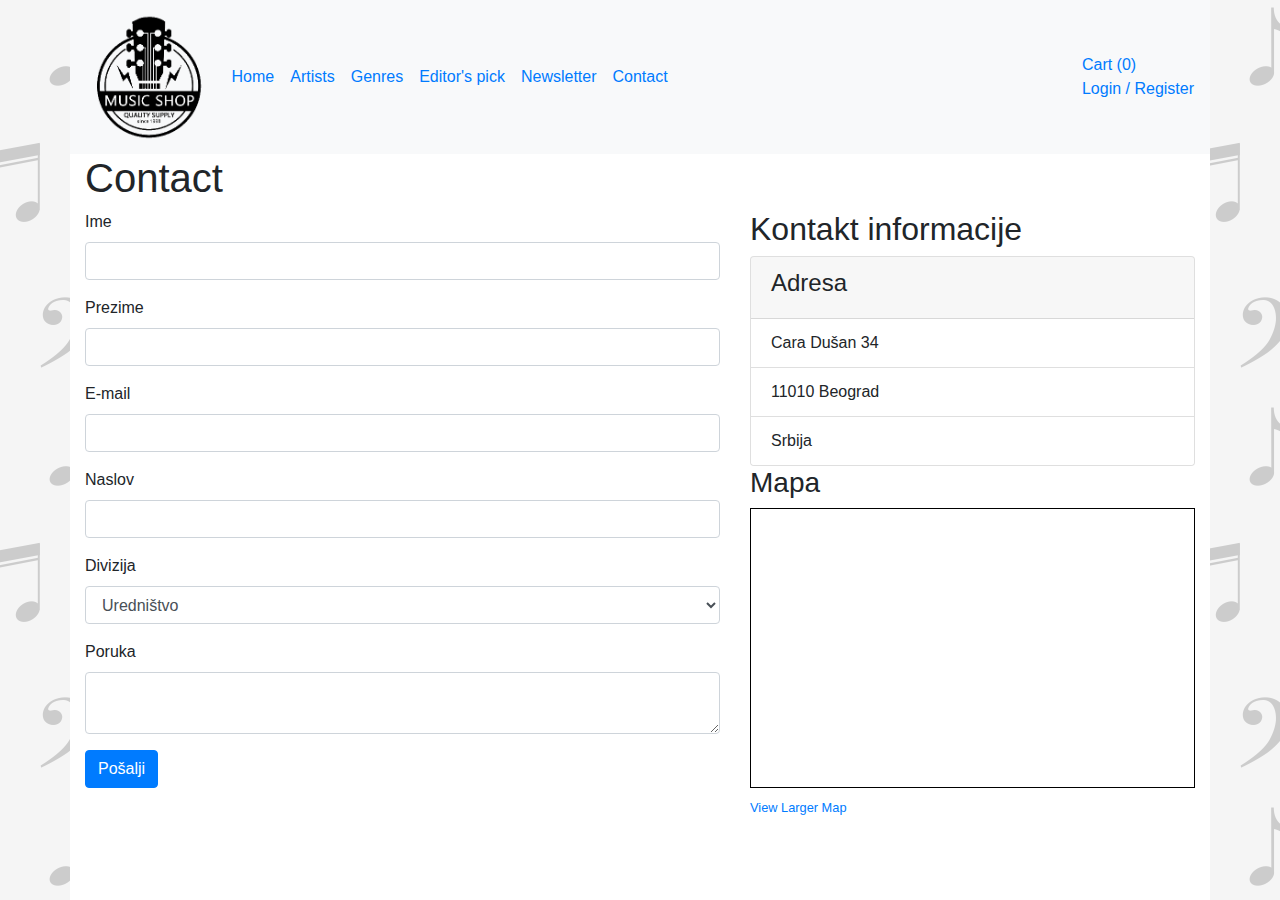
<file: contact.html>
<!DOCTYPE html>
<html lang="en">

<head>
    <meta charset="UTF-8" />
    <meta name="viewport" content="width=device-width, initial-scale=1.0" />
    <title>Music Store</title>
    <link rel="stylesheet" href="https://stackpath.bootstrapcdn.com/bootstrap/4.4.1/css/bootstrap.min.css"
        integrity="sha384-Vkoo8x4CGsO3+Hhxv8T/Q5PaXtkKtu6ug5TOeNV6gBiFeWPGFN9MuhOf23Q9Ifjh" crossorigin="anonymous" />
    <link rel="stylesheet" href="./css/style.css" />
</head>

<body>
    <div class="container wrapper">
        <!-- Wrapper -->
        <header>
            <nav class="navbar navbar-expand-lg bg-light">
              <a class="navbar-brand" href="#">
                <img
                  id="music-store-logo"
                  src="./images/music_shop.png"
                  alt="Music shop logo"
                />
              </a>
              <button
                class="navbar-toggler"
                type="button"
                data-toggle="collapse"
                data-target="#navbarText"
                aria-controls="navbarText"
                aria-expanded="false"
                aria-label="Toggle navigation"
              >
                <span class="navbar-toggler-icon"></span>
              </button>
              <div class="collapse navbar-collapse" id="navbarText">
                <ul class="navbar-nav mr-auto">
                    <li class="nav-item active">
                        <a class="nav-link" href="index.html">Home</a>
                      </li>
                      <li class="nav-item">
                        <a class="nav-link" href="#">Artists</a>
                      </li>
                      <li class="nav-item">
                        <a class="nav-link" href="genre.html">Genres</a>
                      </li>
                      <li class="nav-item">
                        <a class="nav-link" href="editors_pick.html">Editor's pick</a>
                      </li>
                      <li class="nav-item">
                        <a class="nav-link" href="newsletter.html">Newsletter</a>
                      </li>
                      <li class="nav-item">
                        <a class="nav-link" href="contact.html">Contact</a>
                      </li>
                </ul>
                <div>
                  <div>
                    <a id="cart" href="#" data-tooltip-content="#display-cart" >
                      Cart (<span id="itemCount">0</span>)</a>
                    <div>
                      <div id="display-cart"></div>
                    </div>
                  </div>
                  <div>
                    <a href="#">Login / Register</a>
                  </div>
                </div>
              </div>
            </nav>
          </header>

        <div class="container-fluid">
            <h1>Contact</h1>
            <div class="row">
                <!-- Kontakt forma -->
                <div class="col-md-7">
                    <!-- Ime, prezime, mail, naslov, kontakt opcija, poruka, dugme -->
                    <form action="#" action="POST">
                        <div class="form-group">
                            <label for="ime">Ime</label>
                            <input class="form-control" type="text" name="ime" id="ime" />
                        </div>
                        <div class="form-group">
                            <label for="prezime">Prezime</label>
                            <input class="form-control" type="text" name="prezime" id="prezime" />
                        </div>
                        <div class="form-group">
                            <label for="mail">E-mail</label>
                            <input class="form-control" type="email" name="mail" id="mail" />
                        </div>
                        <div class="form-group">
                            <label for="naslov">Naslov</label>
                            <input class="form-control" type="text" name="naslov" id="naslov" />
                        </div>
                        <div class="form-group">
                            <label for="divizija">Divizija</label>
                            <select class="form-control" id="divizija">
                                <option>Uredništvo</option>
                                <option>Tehnička podrška</option>
                                <option>Marketing</option>
                            </select>
                        </div>
                        <div class="form-group">
                            <label for="poruka">Poruka</label>
                            <textarea name="poruka" id="poruka" class="form-control"></textarea>
                        </div>
                        <div>
                            <button type="submit" class="btn btn-primary">Pošalji</button>
                        </div>
                    </form>
                </div>
                <!-- end Kontakt forma -->
                <!-- OpenStreetMap -->
                <div class="col-md-5">
                    <h2>Kontakt informacije</h2>
                    <div class="card">
                        <div class="card-header">
                            <h4>Adresa</h4>
                        </div>
                        <ul class="list-group list-group-flush">
                            <li class="list-group-item">Cara Dušan 34</li>
                            <li class="list-group-item">11010 Beograd</li>
                            <li class="list-group-item">Srbija</li>
                        </ul>
                    </div>
                    <h3>Mapa</h3>
                    <iframe id="kontakt-mapa" frameborder="0" scrolling="no" marginheight="0" marginwidth="0"
                        src="https://www.openstreetmap.org/export/embed.html?bbox=20.40257424116135%2C44.847635272796225%2C20.406114757061008%2C44.84959203232235&amp;layer=mapnik&amp;marker=44.84861366086865%2C20.404344499111176&amp;z=19"
                        style="border: 1px solid black"></iframe><br /><small><a
                            href="https://www.openstreetmap.org/?mlat=44.84861&amp;mlon=20.40434#map=19/44.84861/20.40434">View
                            Larger Map</a></small>
                </div>
                <!-- end OpenStreetMap-->
            </div>
        </div>
    </div>
    <!-- end wrapper -->

    <script src="https://cdnjs.cloudflare.com/ajax/libs/jquery/3.4.1/jquery.min.js"
        integrity="sha256-CSXorXvZcTkaix6Yvo6HppcZGetbYMGWSFlBw8HfCJo=" crossorigin="anonymous"></script>
    <script src="https://cdn.jsdelivr.net/npm/popper.js@1.16.0/dist/umd/popper.min.js"
        integrity="sha384-Q6E9RHvbIyZFJoft+2mJbHaEWldlvI9IOYy5n3zV9zzTtmI3UksdQRVvoxMfooAo"
        crossorigin="anonymous"></script>
    <script src="https://stackpath.bootstrapcdn.com/bootstrap/4.4.1/js/bootstrap.min.js"
        integrity="sha384-wfSDF2E50Y2D1uUdj0O3uMBJnjuUD4Ih7YwaYd1iqfktj0Uod8GCExl3Og8ifwB6"
        crossorigin="anonymous"></script>
</body>

</html>
</file>
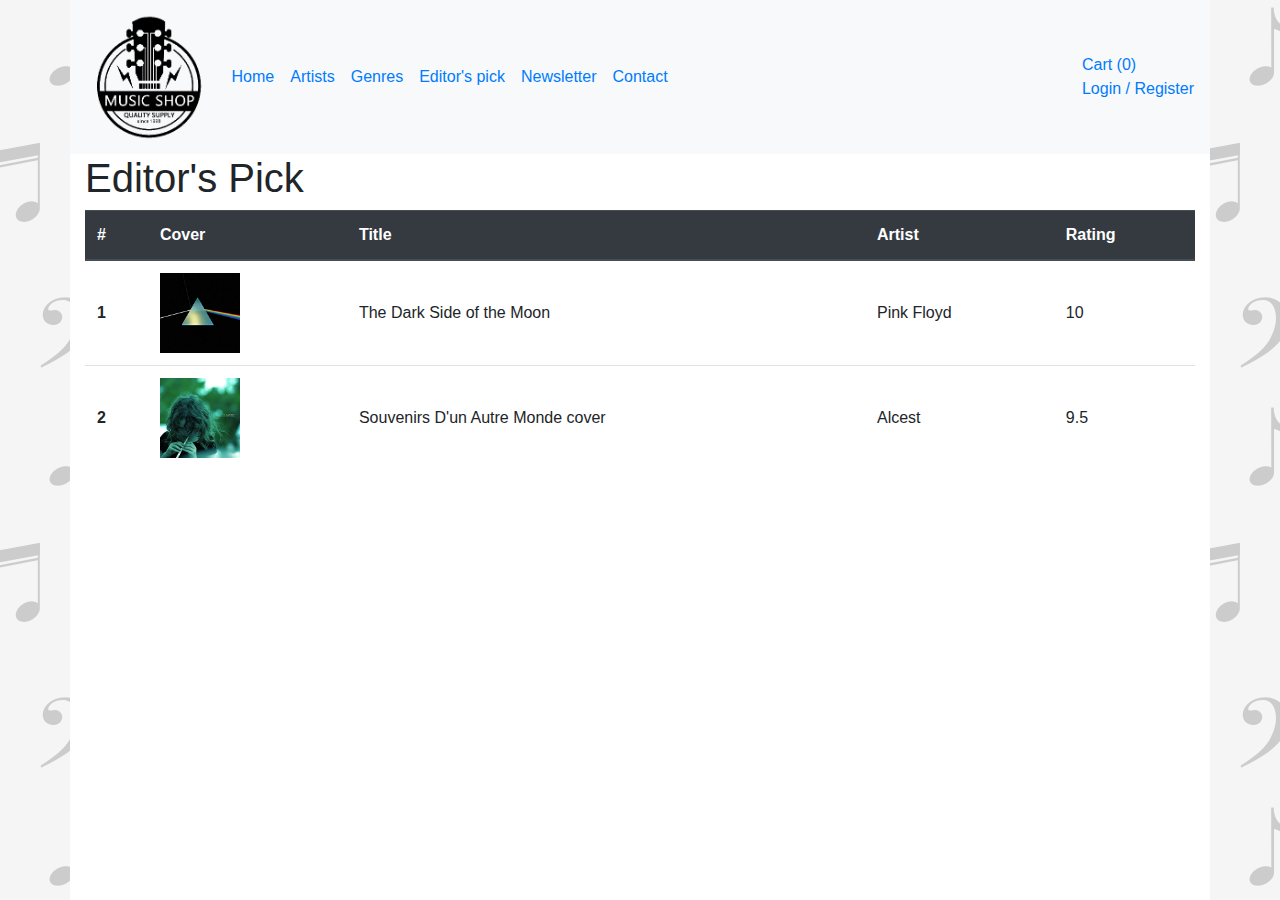
<file: editors_pick.html>
<!DOCTYPE html>
<html lang="en">
  <head>
    <meta charset="UTF-8" />
    <meta name="viewport" content="width=device-width, initial-scale=1.0" />
    <title>Music Store</title>
    <link
      rel="stylesheet"
      href="https://stackpath.bootstrapcdn.com/bootstrap/4.4.1/css/bootstrap.min.css"
      integrity="sha384-Vkoo8x4CGsO3+Hhxv8T/Q5PaXtkKtu6ug5TOeNV6gBiFeWPGFN9MuhOf23Q9Ifjh"
      crossorigin="anonymous"
    />
    <link rel="stylesheet" href="./css/style.css" />
  </head>

  <body>
    <div class="container wrapper">
      <!-- Wrapper -->
      <header>
        <nav class="navbar navbar-expand-lg bg-light">
          <a class="navbar-brand" href="#">
            <img
              id="music-store-logo"
              src="./images/music_shop.png"
              alt="Music shop logo"
            />
          </a>
          <button
            class="navbar-toggler"
            type="button"
            data-toggle="collapse"
            data-target="#navbarText"
            aria-controls="navbarText"
            aria-expanded="false"
            aria-label="Toggle navigation"
          >
            <span class="navbar-toggler-icon"></span>
          </button>
          <div class="collapse navbar-collapse" id="navbarText">
            <ul class="navbar-nav mr-auto">
              <li class="nav-item active">
                <a class="nav-link" href="index.html">Home</a>
              </li>
              <li class="nav-item">
                <a class="nav-link" href="#">Artists</a>
              </li>
              <li class="nav-item">
                <a class="nav-link" href="genre.html">Genres</a>
              </li>
              <li class="nav-item">
                <a class="nav-link" href="editors_pick.html">Editor's pick</a>
              </li>
              <li class="nav-item">
                <a class="nav-link" href="newsletter.html">Newsletter</a>
              </li>
              <li class="nav-item">
                <a class="nav-link" href="contact.html">Contact</a>
              </li>
            </ul>
            <div>
              <div>
                <a id="cart" href="#" data-tooltip-content="#display-cart" >
                  Cart (<span id="itemCount">0</span>)</a>
                <div>
                  <div id="display-cart"></div>
                </div>
              </div>
              <div>
                <a href="#">Login / Register</a>
              </div>
            </div>
          </div>
        </nav>
      </header>

      <div class="container-fluid">
        <h1>Editor's Pick</h1>

        <table class="table editors-pick">
          <thead class="thead-dark">
            <tr>
              <th scope="col">#</th>
              <th scope="col">Cover</th>
              <th scope="col">Title</th>
              <th scope="col">Artist</th>
              <th scope="col">Rating</th>
            </tr>
          </thead>
          <tbody>
            <tr>
              <th scope="row">1</th>
              <td><img class="cover" 
                src="./images/album_cover/Pink_Floyd_-_The_Dark_Side_Of_The_Moon.jpg" 
                alt="Pink Floyd - The Dark Side of the Moon cover"></td>
              <td>The Dark Side of the Moon</td>
              <td>Pink Floyd</td>
              <td>10</td>
            </tr>
            <tr>
                <th scope="row">2</th>
                <td><img class="cover" 
                  src="./images/album_cover/Alcest_-_Souvenirs_D_un_Autre_Monde.jpg" 
                  alt="Alcest - Souvenirs D'un Autre Monde cover"></td>
                <td>Souvenirs D'un Autre Monde cover</td>
                <td>Alcest</td>
                <td>9.5</td>
              </tr>
          </tbody>
        </table>

        
      </div>
    </div>
    <!-- end wrapper -->

    <script
      src="https://cdnjs.cloudflare.com/ajax/libs/jquery/3.4.1/jquery.min.js"
      integrity="sha256-CSXorXvZcTkaix6Yvo6HppcZGetbYMGWSFlBw8HfCJo="
      crossorigin="anonymous"
    ></script>
    <script
      src="https://cdn.jsdelivr.net/npm/popper.js@1.16.0/dist/umd/popper.min.js"
      integrity="sha384-Q6E9RHvbIyZFJoft+2mJbHaEWldlvI9IOYy5n3zV9zzTtmI3UksdQRVvoxMfooAo"
      crossorigin="anonymous"
    ></script>
    <script
      src="https://stackpath.bootstrapcdn.com/bootstrap/4.4.1/js/bootstrap.min.js"
      integrity="sha384-wfSDF2E50Y2D1uUdj0O3uMBJnjuUD4Ih7YwaYd1iqfktj0Uod8GCExl3Og8ifwB6"
      crossorigin="anonymous"
    ></script>
  </body>
</html>
</file>
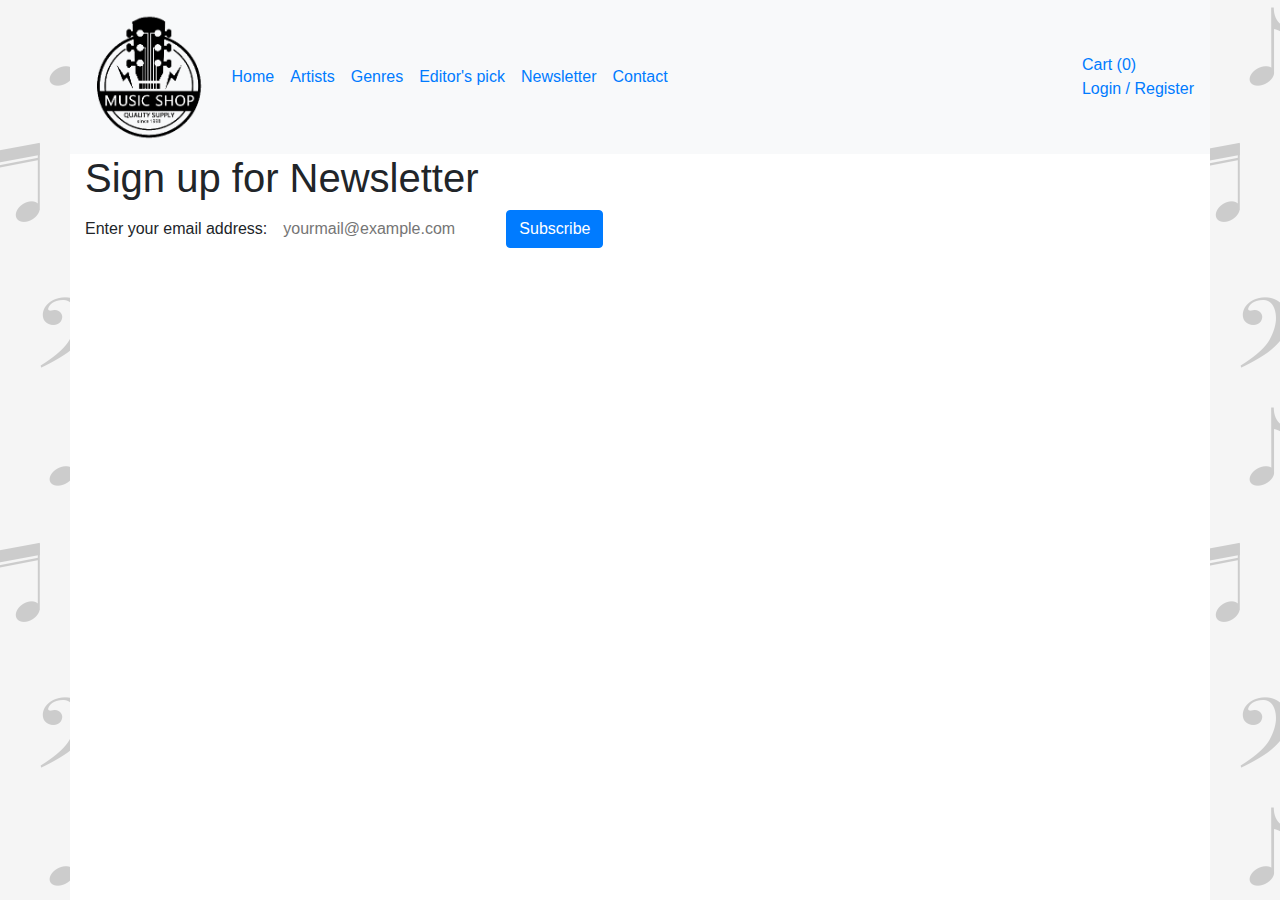
<file: newsletter.html>
<!DOCTYPE html>
<html lang="en">

<head>
    <meta charset="UTF-8" />
    <meta name="viewport" content="width=device-width, initial-scale=1.0" />
    <title>Music Store</title>
    <link rel="stylesheet" href="https://stackpath.bootstrapcdn.com/bootstrap/4.4.1/css/bootstrap.min.css"
        integrity="sha384-Vkoo8x4CGsO3+Hhxv8T/Q5PaXtkKtu6ug5TOeNV6gBiFeWPGFN9MuhOf23Q9Ifjh" crossorigin="anonymous" />
    <link rel="stylesheet" href="./css/style.css" />
</head>

<body>
    <div class="container wrapper">
        <!-- Wrapper -->
        <header>
            <nav class="navbar navbar-expand-lg bg-light">
              <a class="navbar-brand" href="#">
                <img
                  id="music-store-logo"
                  src="./images/music_shop.png"
                  alt="Music shop logo"
                />
              </a>
              <button
                class="navbar-toggler"
                type="button"
                data-toggle="collapse"
                data-target="#navbarText"
                aria-controls="navbarText"
                aria-expanded="false"
                aria-label="Toggle navigation"
              >
                <span class="navbar-toggler-icon"></span>
              </button>
              <div class="collapse navbar-collapse" id="navbarText">
                <ul class="navbar-nav mr-auto">
                    <li class="nav-item active">
                        <a class="nav-link" href="index.html">Home</a>
                      </li>
                      <li class="nav-item">
                        <a class="nav-link" href="#">Artists</a>
                      </li>
                      <li class="nav-item">
                        <a class="nav-link" href="genre.html">Genres</a>
                      </li>
                      <li class="nav-item">
                        <a class="nav-link" href="editors_pick.html">Editor's pick</a>
                      </li>
                      <li class="nav-item">
                        <a class="nav-link" href="newsletter.html">Newsletter</a>
                      </li>
                      <li class="nav-item">
                        <a class="nav-link" href="contact.html">Contact</a>
                      </li>
                </ul>
                <div>
                  <div>
                    <a id="cart" href="#" data-tooltip-content="#display-cart" >
                      Cart (<span id="itemCount">0</span>)</a>
                    <div>
                      <div id="display-cart"></div>
                    </div>
                  </div>
                  <div>
                    <a href="#">Login / Register</a>
                  </div>
                </div>
              </div>
            </nav>
          </header>

       <div class="container-fluid">
           <h1>Sign up for Newsletter</h1>
           <form class="form-inline">
            <div class="form-group mb-2">
                <label for="email">Enter your email address:</label>
            </div>   
            <div class="form-group mx-sm-3 mb-2">
              <input type="text" class="form-control-plaintext" id="email" placeholder="yourmail@example.com">
            </div>
            <button type="submit" class="btn btn-primary mb-2">Subscribe</button>
          </form>
       </div>
    </div>
    <!-- end wrapper -->

    <script src="https://cdnjs.cloudflare.com/ajax/libs/jquery/3.4.1/jquery.min.js"
        integrity="sha256-CSXorXvZcTkaix6Yvo6HppcZGetbYMGWSFlBw8HfCJo=" crossorigin="anonymous"></script>
    <script src="https://cdn.jsdelivr.net/npm/popper.js@1.16.0/dist/umd/popper.min.js"
        integrity="sha384-Q6E9RHvbIyZFJoft+2mJbHaEWldlvI9IOYy5n3zV9zzTtmI3UksdQRVvoxMfooAo"
        crossorigin="anonymous"></script>
    <script src="https://stackpath.bootstrapcdn.com/bootstrap/4.4.1/js/bootstrap.min.js"
        integrity="sha384-wfSDF2E50Y2D1uUdj0O3uMBJnjuUD4Ih7YwaYd1iqfktj0Uod8GCExl3Og8ifwB6"
        crossorigin="anonymous"></script>
</body>

</html>
</file>
<file: css/style.css>
body {
    background-image: url('../images/music_tile.png');
}

.artist {
    flex-direction: column;
    align-items: flex-start;
    justify-content: center;
}

.artist h4 {
    text-align: center;
}

.browse-container {
    padding: 1rem;
    min-height: 12rem;
}

.cover {
    width: 5rem;
}

.editors-pick th, .editors-pick td {
    vertical-align: middle;
}

.wrapper {
    background-color: white;
    min-height: 100vh;
    padding-right: 0;
    padding-left: 0;
}

#kontakt-mapa {
    width: 100%;
    height: 17.5rem;
}

#music-store-logo {
    height: 8rem;
}

#browse-by-genre .active {
    background-color: #007bff;
    border-radius: 0.3125rem;
}

#browse-by-genre .active a {
    color: white;
}
</file>
